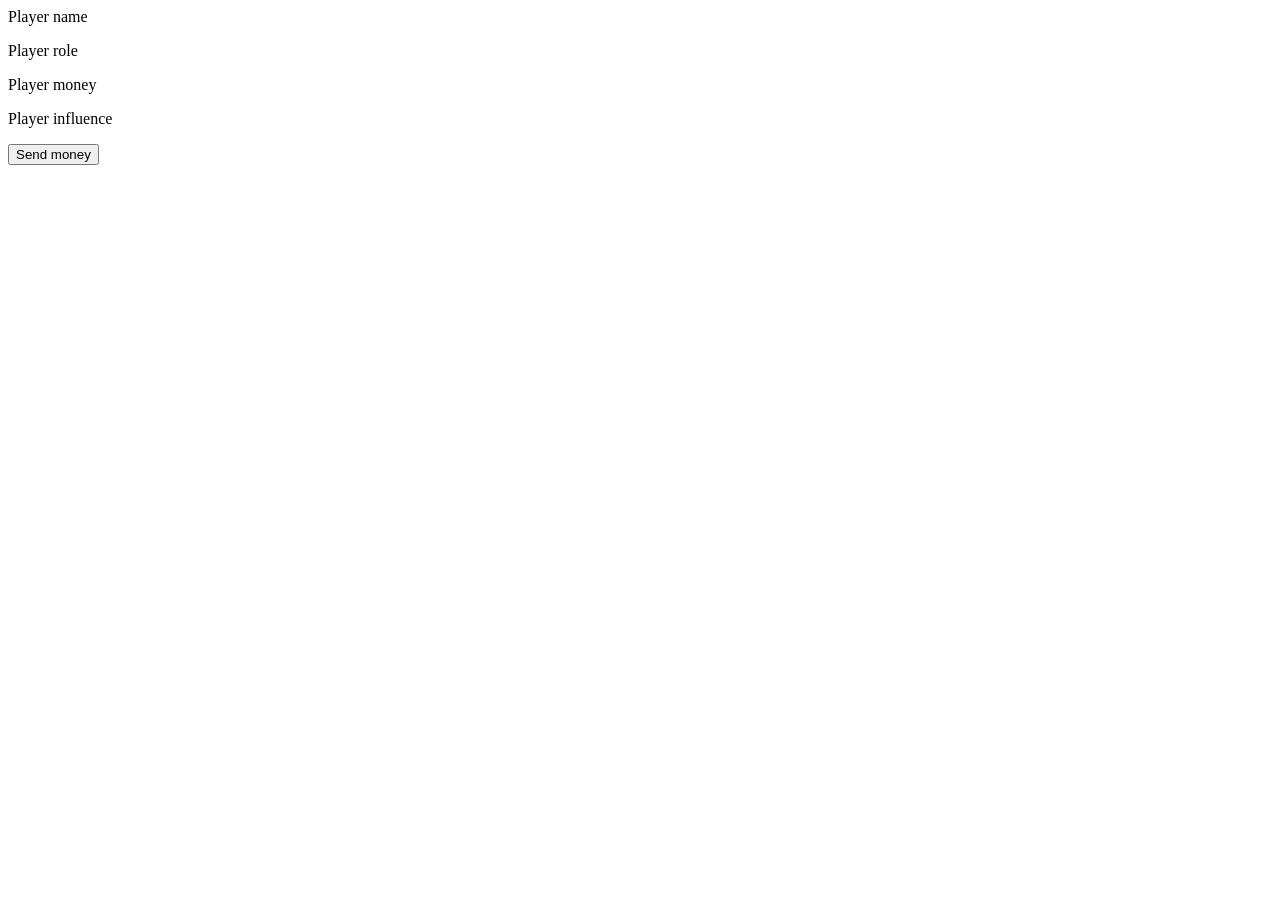
<file: src/templates/player.html>
<html>
<head>
    <title>Item Details</title>
</head>
<body>

    <p>Player name</p>
    <p>Player role</p>
    <p>Player money</p>
    <p>Player influence</p>

    <button type="button" onclick="send_money()">Send money</button>

    <script>
        async function send_money() {
            const result = await fetch("http://127.0.0.1:8000/hostess/create_lobby", {
                method: "POST"
            });
            const msg = await result.json();
            console.log(msg);
        }
    </script>
</body>
</html>
</file>
